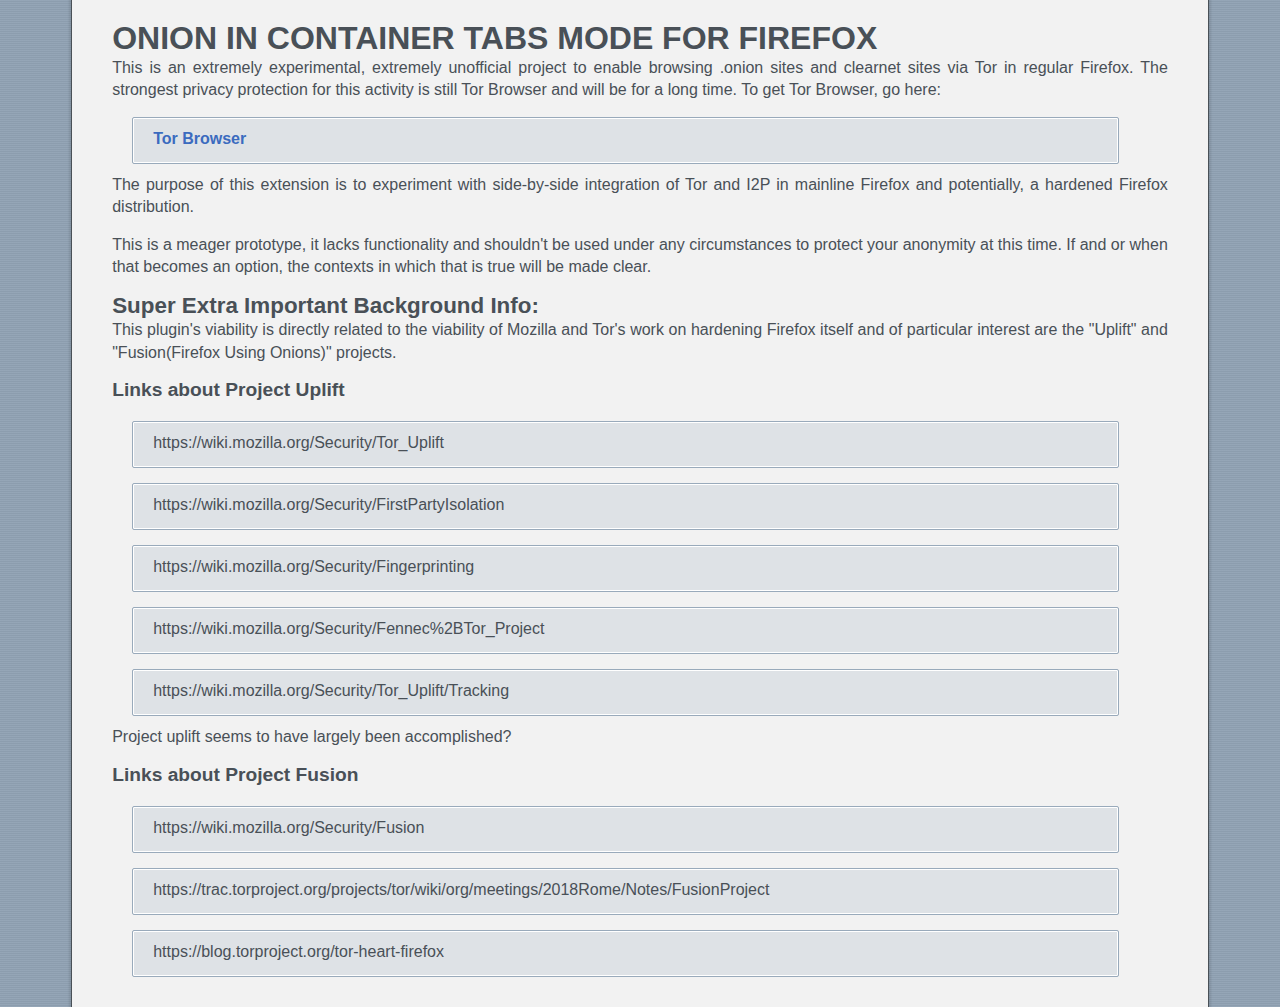
<file: index.html>
<!DOCTYPE html>
<html>
<head>
    <title>Onion in Container Browsing Mode</title>
    <link href="home.css" rel="stylesheet" type="text/css">
    <link href="sidebar.css" rel="stylesheet" type="text/css">
</head>
<body>
    <h1>Onion in Container Tabs Mode for Firefox</h1>

    <p>This is an extremely experimental, extremely unofficial project to enable browsing .onion sites and clearnet sites via Tor in regular Firefox. The strongest privacy protection for this activity is still Tor Browser and will be for a long time. To get Tor Browser, go here:</p>

    <ul>
        <li>
            <a href="https://www.torproject.org/download">Tor Browser</a>
        </li>
    </ul>

    <p>The purpose of this extension is to experiment with side-by-side integration of Tor and I2P in mainline Firefox and potentially, a hardened Firefox distribution.</p>

    <p>This is a meager prototype, it lacks functionality and shouldn't be used under any circumstances to protect your anonymity at this time. If and or when that becomes an option, the contexts in which that is true will be made clear.</p>

    <h2>Super Extra Important Background Info:</h2>

    <p>This plugin's viability is directly related to the viability of Mozilla and Tor's work on hardening Firefox itself and of particular interest are the "Uplift" and "Fusion(Firefox Using Onions)" projects.</p>

    <h3>Links about Project Uplift</h3>

    <ul>
        <li>https://wiki.mozilla.org/Security/Tor_Uplift</li>

        <li>https://wiki.mozilla.org/Security/FirstPartyIsolation</li>

        <li>https://wiki.mozilla.org/Security/Fingerprinting</li>

        <li>https://wiki.mozilla.org/Security/Fennec%2BTor_Project</li>

        <li>https://wiki.mozilla.org/Security/Tor_Uplift/Tracking</li>
    </ul>

    <p>Project uplift seems to have largely been accomplished?</p>

    <h3>Links about Project Fusion</h3>

    <ul>
        <li>https://wiki.mozilla.org/Security/Fusion</li>

        <li>https://trac.torproject.org/projects/tor/wiki/org/meetings/2018Rome/Notes/FusionProject</li>

        <li>https://blog.torproject.org/tor-heart-firefox</li>
    </ul>
</body>
</html>
</file>
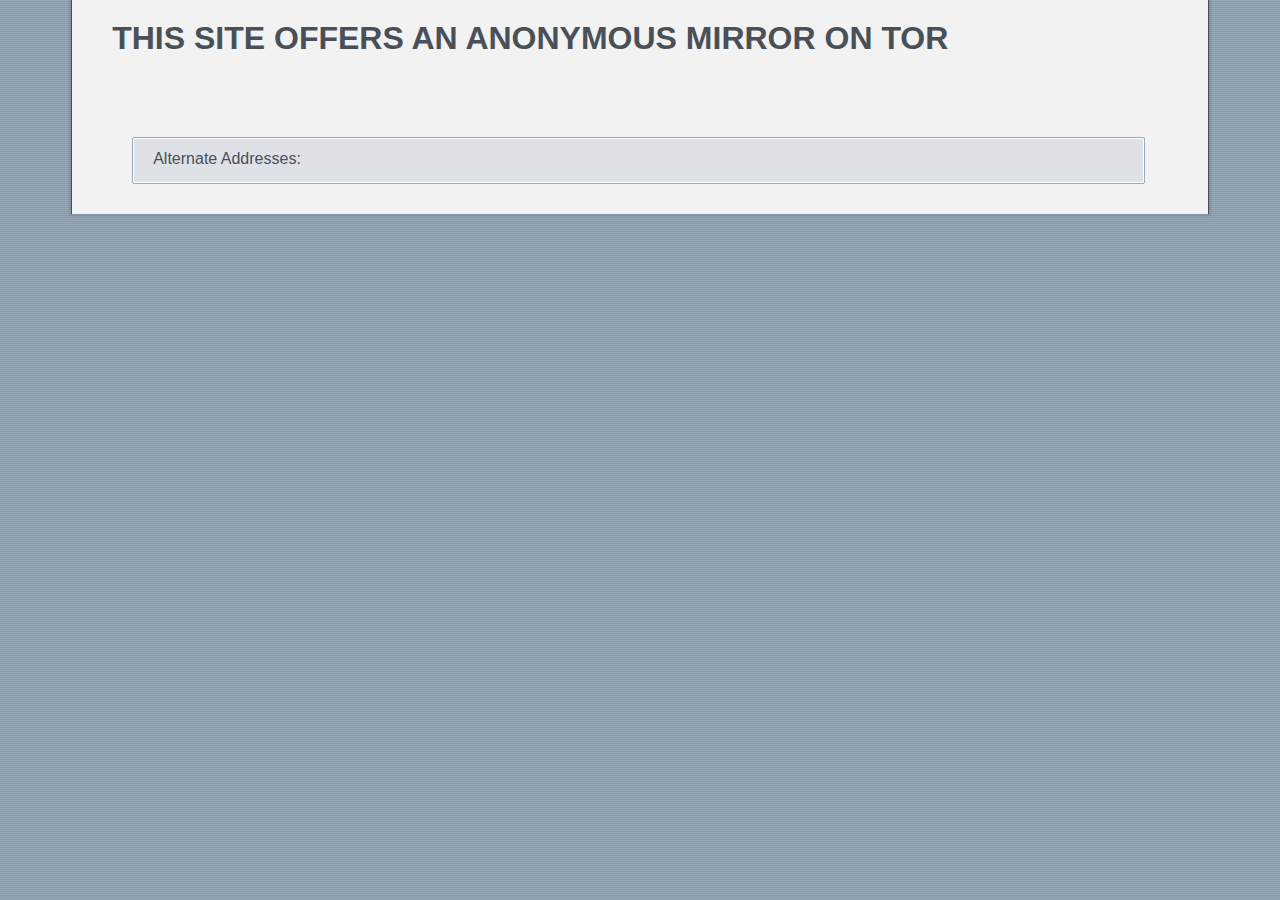
<file: location.html>
<!DOCTYPE html>
<html>
<head>
    <meta charset="utf-8">
    <link href="search.css" rel="stylesheet">
    <link href="home.css" rel="stylesheet">
    <!--<link href="info.css" rel="stylesheet">--><!--<link href="torrent/popup.css" rel="stylesheet">-->

    <title>
    </title>
</head>
<body>
    <div id="browserpanel">
        <div class="panel">
            <div class="section-header panel-section panel-section-header" id="headline">
                <div class="text-section-header" id="text-section-header">
                    <h1 id="text-section-header">This site offers an anonymous mirror on Tor</h1>
                </div>
            </div>
        </div>

        <div class="panel">
            <ul>
                <li>
                    <div class="address-info">
                      <span id="TypeLabel">Alternate Addresses:</span> <span id="Type"></span>
                      <div id="TypeInfo">
                      </div>
                    </div>
                </li>
            </ul>
        </div>
    </div>
    <script src="location.js"></script>
</body>
</html>
</file>
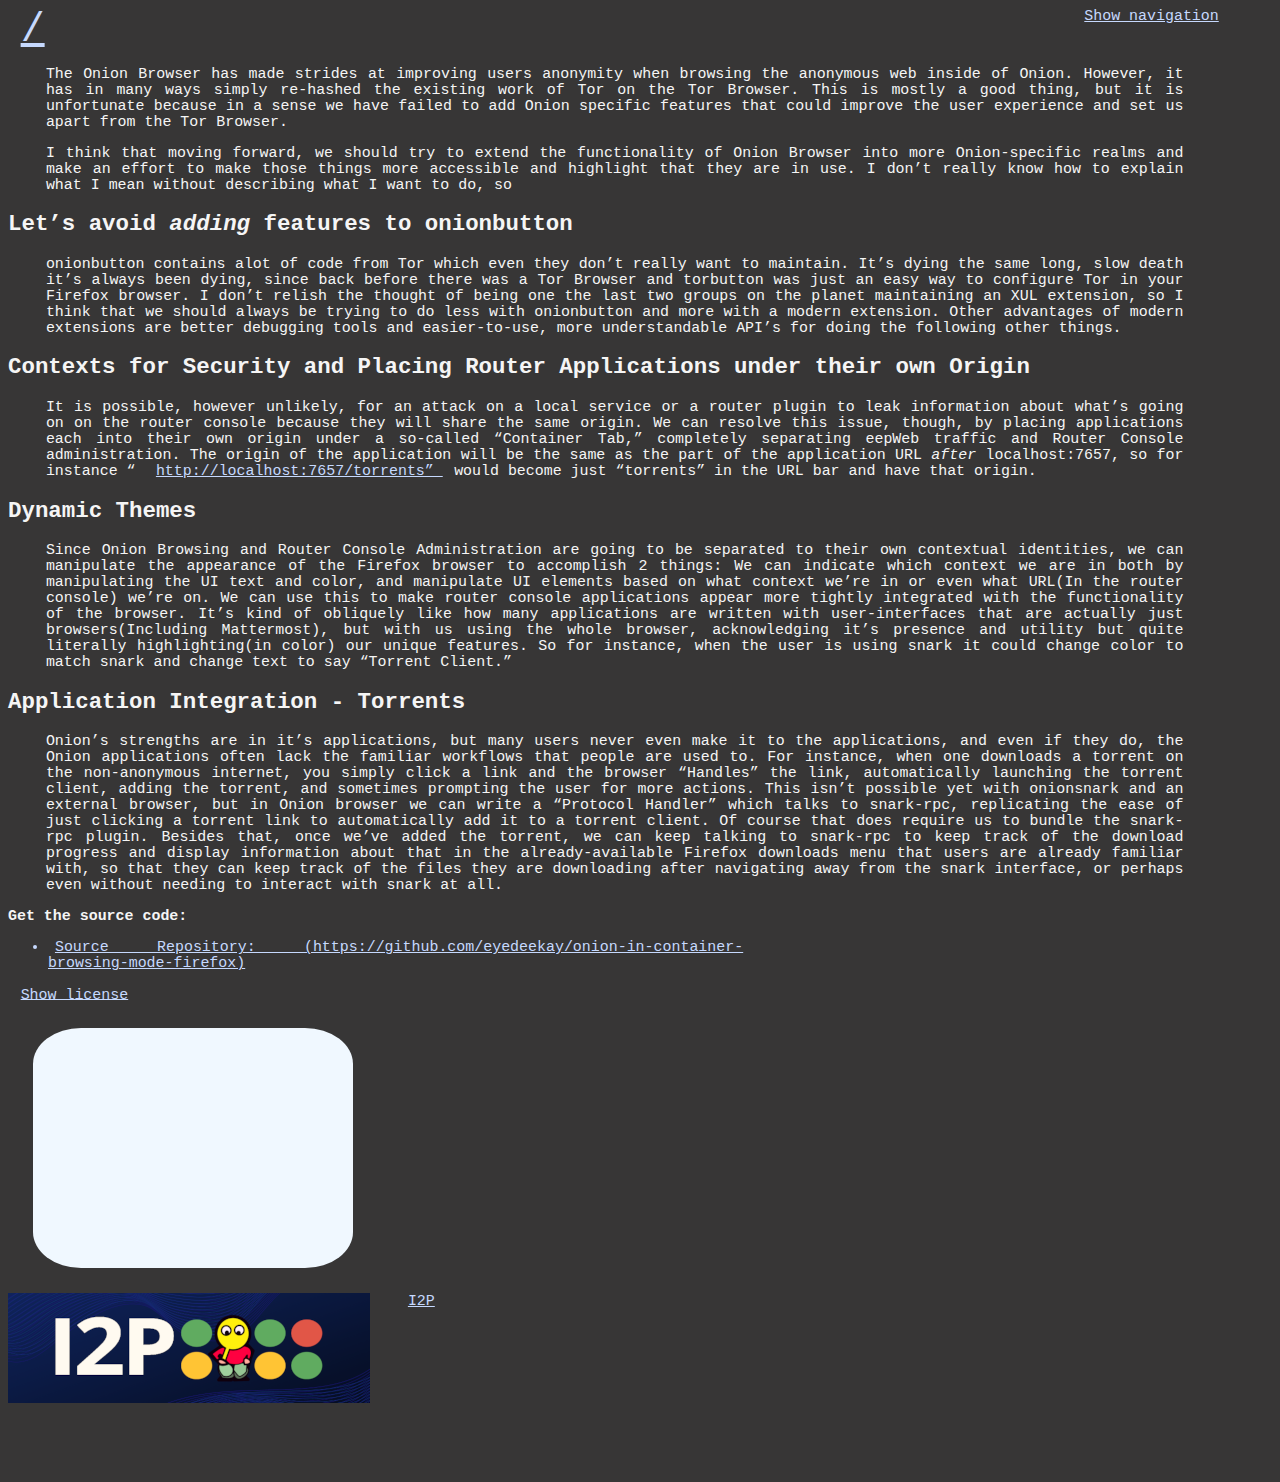
<file: PLAN.html>
<html>
  <head>
    <title>
      Onion in Contain...
    </title>
    <meta name="author" content="eyedeekay" />
    <meta name="description" content="onion-in-container-browsing-mode-firefox" />
    <meta name="keywords" content="master" />
    <link rel="stylesheet" type="text/css" href="style.css" />
    <link rel="stylesheet" type="text/css" href="showhider.css" />
  </head>
  <body>
    <div id="navbar">
      <a href="#shownav">
        Show navigation
      </a>
      <div id="shownav">
        <div id="hidenav">
          <ul>
            <li>
              <a href="..">
                Up one level ^
              </a>
            </li>
            <li>
              <a href="index.html">
                index
              </a>
            </li>
            <li>
              <a href="PLAN.html">
                PLAN
              </a>
            </li>
          </ul>
          <br>
          <a href="#hidenav">
            Hide Navigation
          </a>
        </div>
      </div>
    </div>
    <a id="returnhome" href="/">
      /
    </a>
    <p>
      The Onion Browser has made strides at improving users anonymity when browsing
      the anonymous web inside of Onion. However, it has in many ways simply re-hashed
      the existing work of Tor on the Tor Browser. This is mostly a good thing, but it
      is unfortunate because in a sense we have failed to add Onion specific features
      that could improve the user experience and set us apart from the Tor Browser.
    </p>
    <p>
      I think that moving forward, we should try to extend the functionality of Onion
      Browser into more Onion-specific realms and make an effort to make those things
      more accessible and highlight that they are in use. I don&rsquo;t really know how to
      explain what I mean without describing what I want to do, so
    </p>
    <h2>
      Let&rsquo;s avoid
      <em>
        adding
      </em>
      features to onionbutton
    </h2>
    <p>
      onionbutton contains alot of code from Tor which even they don&rsquo;t really want to
      maintain. It&rsquo;s dying the same long, slow death it&rsquo;s always been dying, since
      back before there was a Tor Browser and torbutton was just an easy way to
      configure Tor in your Firefox browser. I don&rsquo;t relish the thought of being one
      the last two groups on the planet maintaining an XUL extension, so I think that
      we should always be trying to do less with onionbutton and more with a modern
      extension. Other advantages of modern extensions are better debugging tools
      and easier-to-use, more understandable API&rsquo;s for doing the following other
      things.
    </p>
    <h2>
      Contexts for Security and Placing Router Applications under their own Origin
    </h2>
    <p>
      It is possible, however unlikely, for an attack on a local service or a router
      plugin to leak information about what&rsquo;s going on on the router console because
      they will share the same origin. We can resolve this issue, though, by placing
      applications each into their own origin under a so-called &ldquo;Container Tab,&rdquo;
      completely separating eepWeb traffic and Router Console administration. The
      origin of the application will be the same as the part of the application URL
      <em>
        after
      </em>
      localhost:7657, so for instance &ldquo;
      <a href="http://localhost:7657/torrents&quot;">
        http://localhost:7657/torrents&rdquo;
      </a>
      would become just &ldquo;torrents&rdquo; in the URL bar and have that origin.
    </p>
    <h2>
      Dynamic Themes
    </h2>
    <p>
      Since Onion Browsing and Router Console Administration are going to be separated
      to their own contextual identities, we can manipulate the appearance of the
      Firefox browser to accomplish 2 things: We can indicate which context we are in
      both by manipulating the UI text and color, and manipulate UI elements based on
      what context we&rsquo;re in or even what URL(In the router console) we&rsquo;re on. We can
      use this to make router console applications appear more tightly integrated with
      the functionality of the browser. It&rsquo;s kind of obliquely like how many
      applications are written with user-interfaces that are actually just
      browsers(Including Mattermost), but with us using the whole browser,
      acknowledging it&rsquo;s presence and utility but quite literally highlighting(in
      color) our unique features. So for instance, when the user is using snark it
      could change color to match snark and change text to say &ldquo;Torrent Client.&rdquo;
    </p>
    <h2>
      Application Integration - Torrents
    </h2>
    <p>
      Onion&rsquo;s strengths are in it&rsquo;s applications, but many users never even make it to
      the applications, and even if they do, the Onion applications often lack the
      familiar workflows that people are used to. For instance, when one downloads
      a torrent on the non-anonymous internet, you simply click a link and the browser
      &ldquo;Handles&rdquo; the link, automatically launching the torrent client, adding the
      torrent, and sometimes prompting the user for more actions. This isn&rsquo;t possible
      yet with onionsnark and an external browser, but in Onion browser we can write a
      &ldquo;Protocol Handler&rdquo; which talks to snark-rpc, replicating the ease of just
      clicking a torrent link to automatically add it to a torrent client. Of course
      that does require us to bundle the snark-rpc plugin. Besides that, once we&rsquo;ve
      added the torrent, we can keep talking to snark-rpc to keep track of the
      download progress and display information about that in the already-available
      Firefox downloads menu that users are already familiar with, so that they can
      keep track of the files they are downloading after navigating away from the
      snark interface, or perhaps even without needing to interact with snark at all.
    </p>
    <div id="sourcecode">
      <span id="sourcehead">
        <strong>
          Get the source code:
        </strong>
      </span>
      <ul>
        <li>
          <a href="https://github.com/eyedeekay/onion-in-container-browsing-mode-firefox">
            Source Repository: (https://github.com/eyedeekay/onion-in-container-browsing-mode-firefox)
          </a>
        </li>
      </ul>
    </div>
    <div>
      <a href="#show">
        Show license
      </a>
      <div id="show">
        <div id="hide">
          <pre><code>MIT License

Copyright (c) 2019 idk

Permission is hereby granted, free of charge, to any person obtaining a copy
of this software and associated documentation files (the "Software"), to deal
in the Software without restriction, including without limitation the rights
to use, copy, modify, merge, publish, distribute, sublicense, and/or sell
copies of the Software, and to permit persons to whom the Software is
furnished to do so, subject to the following conditions:

The above copyright notice and this permission notice shall be included in all
copies or substantial portions of the Software.

THE SOFTWARE IS PROVIDED "AS IS", WITHOUT WARRANTY OF ANY KIND, EXPRESS OR
IMPLIED, INCLUDING BUT NOT LIMITED TO THE WARRANTIES OF MERCHANTABILITY,
FITNESS FOR A PARTICULAR PURPOSE AND NONINFRINGEMENT. IN NO EVENT SHALL THE
AUTHORS OR COPYRIGHT HOLDERS BE LIABLE FOR ANY CLAIM, DAMAGES OR OTHER
LIABILITY, WHETHER IN AN ACTION OF CONTRACT, TORT OR OTHERWISE, ARISING FROM,
OUT OF OR IN CONNECTION WITH THE SOFTWARE OR THE USE OR OTHER DEALINGS IN THE
SOFTWARE.
</code></pre>
          <a href="#hide">
            Hide license
          </a>
        </div>
      </div>
    </div>
    <div>
      <iframe src="https://snowflake.torproject.org/embed.html" width="320" height="240" frameborder="0" scrolling="no"></iframe>
    </div>
    <div>
      <a href="https://geti2p.net/">
        <img src="i2plogo.png"></img>
        I2P
      </a>
    </div>
  </body>
</html>
</file>
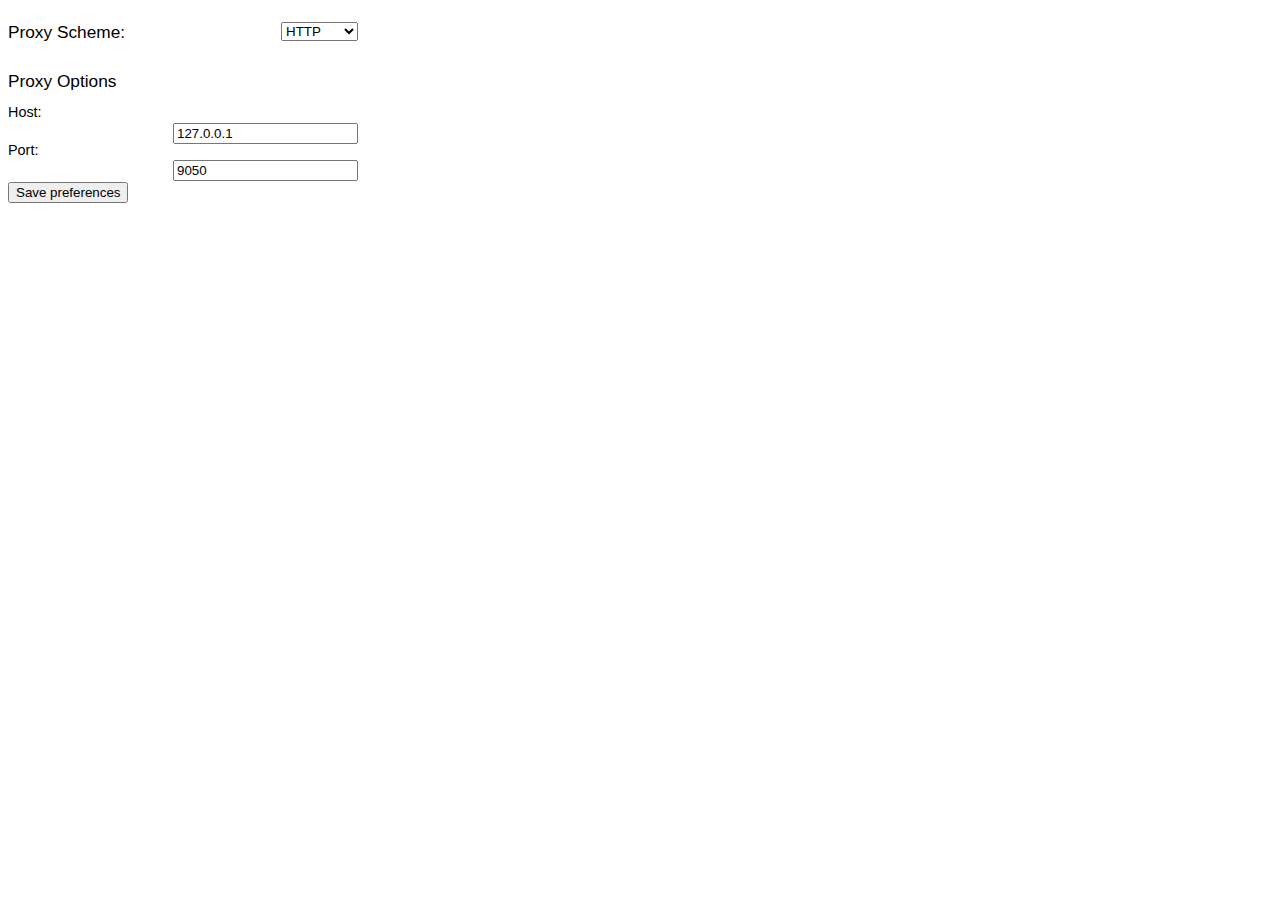
<file: options/options.html>
<!DOCTYPE html>

<html>
  <head>
    <meta charset="utf-8">
    <link rel="stylesheet" href="options.css"/>
  </head>
  <body>

    <section class="scheme-options">
      <span class="title">Proxy Scheme:</span>
      <select id="proxy_scheme">
        <option value="http" selected="selected">HTTP</option>
        <option value="socks5">SOCKS5</option>
      </select>
    </section>

    <section class="scheme-options proxy-options">
      <div class="title" >Proxy Options</div>

      <label id="portText">Host: </label>
      <input type="text" data="host" id="host" value="127.0.0.1"/>
      <br>
      <label id="hostText">Port: </label>
      <input type="text" data="port" id="port" value="9050"/>

    </section>
    <section class="scheme-options identity-options">
      <div class="panel">
        <div id="identity-list">Identity list?</div>
      </div>
    </section>

    <section class="scheme-options control-options">
      <div class="title" >Controller Options</div>
      <p id="controlHelpText"> These options will be inert if used with the default onion HTTP or SOCKS
      proxy. </p>
      <label id="controlPortText">Control Host: </label>
      <input type="text" data="controlhost" id="controlhost" value="127.0.0.1"/>
      <br>
      <label id="controlHostText">Control Port: </label>
      <input type="text" data="controlport" id="controlport" value="9050"/>

    </section>

    <input type="button" value="Save preferences" id="save-button"/>

    <script src="options.js"></script>
  </body>

</html>
</file>
<file: home.css>
* {
  padding: 0;
  margin: 0
}
html {
  margin: 0 4%;
  padding: 0 20px;
  min-height: 100%;
  background: #9ab;
  background: repeating-linear-gradient(to bottom, #9ab, #89a 2px);
  scrollbar-color: #bcd #789
}
body {
  margin: 0;
  padding: 20px 40px;
  font-family: Open Sans,Noto Sans,Segoe UI,sans-serif;
  font-size: 12pt;
  color: #495057;
  text-decoration: none;
  word-wrap: break-word;
  border-left: 1px solid #495057;
  border-right: 1px solid #495057;
  box-shadow: 0 0 2px 2px rgba(0, 0, 0, .1);
  background: #f2f2f2
}
h1,
h2,
h3,
h4 {
  display: block;
  font-weight: 700
}
h1 {
  text-transform: uppercase;
  font-weight: 900;
  font-size: 200%
}
h2 {
  font-size: 140%
}
h3 {
  font-size: 120%
}
h4 {
  margin-bottom: 5px;
  text-align: right;
  text-transform: none;
  font-size: 90%;
  font-weight: 600;
  font-style: italic
}
p {
  margin-bottom: 15px;
  width: 100%;
  line-height: 1.4;
  word-wrap: break-word;
  text-align: justify;
  text-decoration: none
}
ul {
  margin: 10px 20px;
  list-style: none
}
li {
  margin-left: 0;
  padding: 12px 15px 15px 20px;
  width: calc(100% - 40px);
  text-align: justify;
  border: 1px solid #9ab;
  border-radius: 2px;
  box-shadow: inset 0 0 0 1px #fff;
  background: #dee2e6
}
li li {
  padding-bottom: 0;
  width: calc(100% - 40px);
  text-align: left;
  border: none;
  border-top: 1px solid #9ab;
  box-shadow: none
}
li li:first-of-type {
  margin-top: 15px;
  border-top: none
}
li a:first-of-type {
  display: block;
  width: 100%
}
#applicationExplain {
  float: unset
}
li+li {
  margin-top: 15px
}
h3+ul,
ul+h2,
ul+h3 {
  margin-top: 20px
}
a,
button {
  color: #3b6bbf;
  text-decoration: none;
  font-weight: 700;
  word-wrap: break-word;
  outline: 0
}
.applicationDesc {
  color: #81888f;
  text-decoration: none;
  font-weight: 700;
  word-wrap: break-word;
  outline: 0
}
.applicationDesc:hover,
a:hover,
button:hover {
  text-decoration: none;
  font-weight: 700;
  word-wrap: break-word;
  outline: 0
}
button {
  border: none;
  cursor: pointer;
  color: #3b6bbf;
  text-decoration: none;
  font-weight: 700;
  word-wrap: break-word;
  outline: 0
}
.background {
  background-color: #f8f8ff;
  height: 100%
}
.content {
  margin: 1.5rem;
  padding: 1rem;
  min-height: 3rem;
  min-width: 95%;
  display: inline-block;
  border: 1px solid #d9d9d6;
  border-radius: 2px;
  box-shadow: inset 0 0 0 1px #fff,0 0 1px #ccc;
  background: #f8f8ff
}
#header,
.application-info,
.browser-info,
.extended-info,
.search-info {
  margin-top: 1.5rem;
  padding: 1rem;
  min-height: 3rem;
  min-width: 95%;
  display: inline-block;
  border: 1px solid #d9d9d6;
  border-radius: 2px;
  box-shadow: inset 0 0 0 1px #fff,0 0 1px #ccc;
  background: #f8f8ff
}
.showhider {
  margin-right: auto;
  padding: 0!important;
  text-transform: uppercase;
  background: none!important;
  border: none;
  width: 90%;
  color: #3b6bbf;
  text-decoration: none;
  font-weight: 700;
  word-wrap: break-word;
  outline: 0;
  text-align: left
}
#links .showhider {
  font-size: 25px
}
.section-header {
  display: flex;
  flex-direction: row;
  margin-bottom: 80px
}
#readyness {
  padding-top: 1rem;
  padding-bottom: 1rem;
  margin: 1rem;
  width: 42%;
  min-width: 42%;
  background: #dee2e6;
  text-align: center!important;
  border: 1px solid #dee2e6;
  border-radius: 2px;
  box-shadow: inset 0 0 0 1px #fff,0 0 1px #ccc;
  display: inline-block
}
#onboarding {
  min-height: 5rem;
  padding: .5rem;
  margin: .5rem;
  margin-top: 4rem;
  width: 42%;
  min-width: 42%;
  font-size: 2rem;
  background: #a48fe1;
  text-align: center!important;
  border: 1px solid #a48fe1;
  border-radius: 2px;
  box-shadow: inset 0 0 0 1px #fff,0 0 1px #ccc
}
#i2pbrowser-description {
  padding-top: 1rem;
  padding-bottom: 1rem;
  width: 50%;
  min-width: 50%;
  display: inline-block;
  background: #dee2e6;
  border: 1px solid #dee2e6;
  border-radius: 2px;
  box-shadow: inset 0 0 0 1px #fff,0 0 1px #ccc
}
#linksExplain {
  min-height: 5rem;
  padding: .5rem;
  margin: .5rem;
  width: 30%;
  min-width: 30%;
  background: #dee2e6;
  text-align: center!important;
  border: 1px solid #dee2e6;
  border-radius: 2px;
  box-shadow: inset 0 0 0 1px #fff,0 0 1px #ccc
}
#applicationExplain,
#controlExplain {
  min-height: 5rem;
  padding: .5rem;
  margin: .5rem;
  width: 30%;
  min-width: 30%;
  background: #dee2e6;
  text-align: center!important;
  border: 1px solid #dee2e6;
  border-radius: 2px;
  box-shadow: inset 0 0 0 1px #fff,0 0 1px #ccc;
  float: left
}
#proxyReady {
  min-height: 3rem;
  padding: .5rem;
  margin: .2rem;
  width: 38%;
  min-width: 38%;
  display: inline-block;
  background: #d9d9d6;
  float: right;
  text-align: center!important;
  border: 1px solid #d9d9d6;
  border-radius: 2px;
  box-shadow: inset 0 0 0 1px #fff,0 0 1px #ccc
}
#proxyUnready {
  min-height: 3rem;
  padding: .5rem;
  margin: .2rem;
  width: 38%;
  min-width: 38%;
  display: inline-block;
  float: right;
  text-align: center!important;
  border: 1px solid #ffc56d;
  border-radius: 2px;
  background: #ffc56d;
  box-shadow: inset 0 0 0 1px #fff,0 0 1px #ccc
}
#consoleOn {
  min-height: 3rem;
  padding: .5rem;
  margin: .2rem;
  width: 38%;
  min-width: 38%;
  display: inline-block;
  float: left;
  text-align: center!important;
  border: 1px solid #f7e59a;
  border-radius: 2px;
  background: #f7e59a;
  box-shadow: inset 0 0 0 1px #fff,0 0 1px #ccc
}
.onboardingContent {
  font-size: .8rem!important;
  text-align: left;
  display: none
}
#info-content {
  display: none
}
.consoleOn:hover #proxy-check,
.proxyReady:hover #proxy-check {
  visibility: visible;
  opacity: 1
}
img {
  max-width: 100%
}
img.readyness {
  height: 100%;
  width: auto
}
@media only screen and (max-width: 399px) {
  .application-info {
    display: none
  }
}
@media screen and (max-width: 1200px) {
  body {
    font-size: 10.5pt
  }
}
video {
  width: 100%
}
.hidden {
  visibility: none;
  display: none
}
</file>
<file: sidebar.css>
li {
  width: 90%;
  margin-left: 0
}
ul {
  width: 100%
}
button {
  width: 50%;
  text-align: center
}
#applicationExplain {
  float: unset
}
.button-list {
  display: inline
}
#hidden {
  display: none
}
.hidden {
  display: none
}
</file>
<file: search.css>
.topnav {
  overflow: hidden;
  min-height: 3rem;
  padding: .5rem;
  min-width: 64%;
  border-radius: 2px;
  box-shadow: inset 0 0 0 1px #fff,0 0 1px #ccc
}
.topnav a {
  float: left;
  display: block;
  text-align: center;
  padding: 14px 16px
}
.topnav a:hover {
  background-color: #ddd
}
.topnav a.active {
  background-color: #2196f3;
  color: #fff
}
.topnav input[type=search] {
  padding: 6px;
  border: none;
  margin-top: 8px;
  color: #e6e6e7;
  margin-right: 16px
}
.topnav input[type=submit] {
  float: right;
  padding: 6px;
  border: none;
  margin-top: 8px;
  color: #e6e6e7;
  margin-right: 16px
}
#search-query {
  color: #1f1a24
}
#search-submit {
  color: #1f1a24
}
</file>
<file: info.css>
html, body {
  width: 350px;
}

a {
  margin: 10px;
  display: inline-block;
}

.panel {
  margin: 5px;
}

span.identity {
  width: 100px;
  display: inline-block;
  margin-left: 1em;
}
</file>
<file: style.css>
/* edgar default CSS file */

body {
    font-family: "Roboto";
    font-family: monospace;
    text-align: justify;
    background-color: #373636;
    color: whitesmoke;
    font-size: 1.15em;
}

ul {
    width: 55%;
    display: block;
}

ol {
    width: 55%;
    display: block;
}

li {
    margin-top: 1%;
}

p {
    max-width: 90%;
    margin-top: 1%;
    margin-left: 3%;
    margin-right: 3%;
}

img {
    float: left;
    top: 5%;
    left: 5%;
    max-width: 60%;
    display: inline;
    padding-right: 2%;
}

.inline {
    display: inline;
}

.link-button:focus {
    outline: none;
}

.link-button:active {
    color: red;
}

code {
    font-family: monospace;
    border-radius: 5%;
    padding: 1%;
    border-color: darkgray;
    font-size: .9em;
}

a {
    color: #C6D9FE;
    padding: 1%;
}

ul li {
    color: #C6D9FE;
}

iframe {
    background: aliceblue;
    border-radius: 15%;
    margin: 2%;
}

.container {
    width: 36vw;
    height: 64vh;
    display: inline-block;
    margin: 0;
    padding: 0;
}

.editor-toolbar a {
    display: inline-block;
    text-align: center;
    text-decoration: none !important;
    color: whitesmoke !important;
}

#feed {
    width: 60vw;
    height: unset !important;
    margin: 0;
    padding: 0;
    float: right;
    background-color: #373636;
    color: whitesmoke;
    border: #C6D9FE solid 1px;
}

.thread-post,
.thread {
    color: whitesmoke !important;
    background-color: #373636;
    border: 1px solid darkgray;
    font-size: inherit;
    padding-top: 1%;
    padding-bottom: 1%;
}

.thread-post {
    margin-left: 4%;
}

input {
    text-align: center;
    color: whitesmoke !important;
    background-color: #373636;
    border: 1px solid darkgray;
    font: normal normal normal 14px/1 FontAwesome;
    font-size: inherit;
    padding-top: 1%;
    padding-bottom: 1%;
}

.thread-hash {
    text-align: right;
    color: whitesmoke !important;
    background-color: #373636;
    border: 1px solid darkgray;
    font-size: inherit;
    padding-top: 1%;
    padding-bottom: 1%;
}

.post-body {
    text-align: left;
    color: whitesmoke !important;
    font-size: inherit;
    padding-top: 1%;
    padding-bottom: 1%;
}
#show {display:none; }
#hide {display:block; }
#show:target {display: block; }
#hide:target {display: none; }

#shownav {display:none; }
#hidenav {display:block; }
#shownav:target {display: block; }
#hidenav:target {display: none; }

#navbar {
	float: right;
	width: 15%;
}
#returnhome {
    font-size: xxx-large;
    display: inline;
}
h1 {
    display: inline;
}
</file>
<file: showhider.css>
/* edgar showhider CSS file */
#show {display:none; }
#hide {display:block; }
#show:target {display: block; }
#hide:target {display: none; }

#shownav {display:none; }
#hidenav {display:block; }
#shownav:target {display: block; }
#hidenav:target {display: none; }

#donate {display:none; }
#hidedonate {display:block; }
#donate:target {display: block; }
#hidedonate:target {display: none; }
</file>
<file: options/options.css>
body {
  width: 25em;
  font-family: "Open Sans Light", sans-serif;
  font-size: 0.9em;
  font-weight: 300;
}

section.scheme-options {
  padding: 0.5em 0;
  margin: 1em 0;
}

#clear-button {
  margin: 0 1.3em 1em 0;
}

section.scheme-options input,
section.scheme-options>select,
#clear-button {
  float: right;
}

label {
  display: block;
  padding: 0.2em 0;
}

label:hover {
  background-color: #EAEFF2;
}

.title {
  font-size: 1.2em;
  margin-bottom: 0.5em;
}

html, body {
  width: 350px;
}

a {
  margin: 10px;
  display: inline-block;
}

.panel {
  margin: 5px;
}

span.identity {
  width: 100px;
  display: inline-block;
  margin-left: 1em;
}

.control-options {
  display: none;
}

.identity-options {
  display: none;
}
</file>
